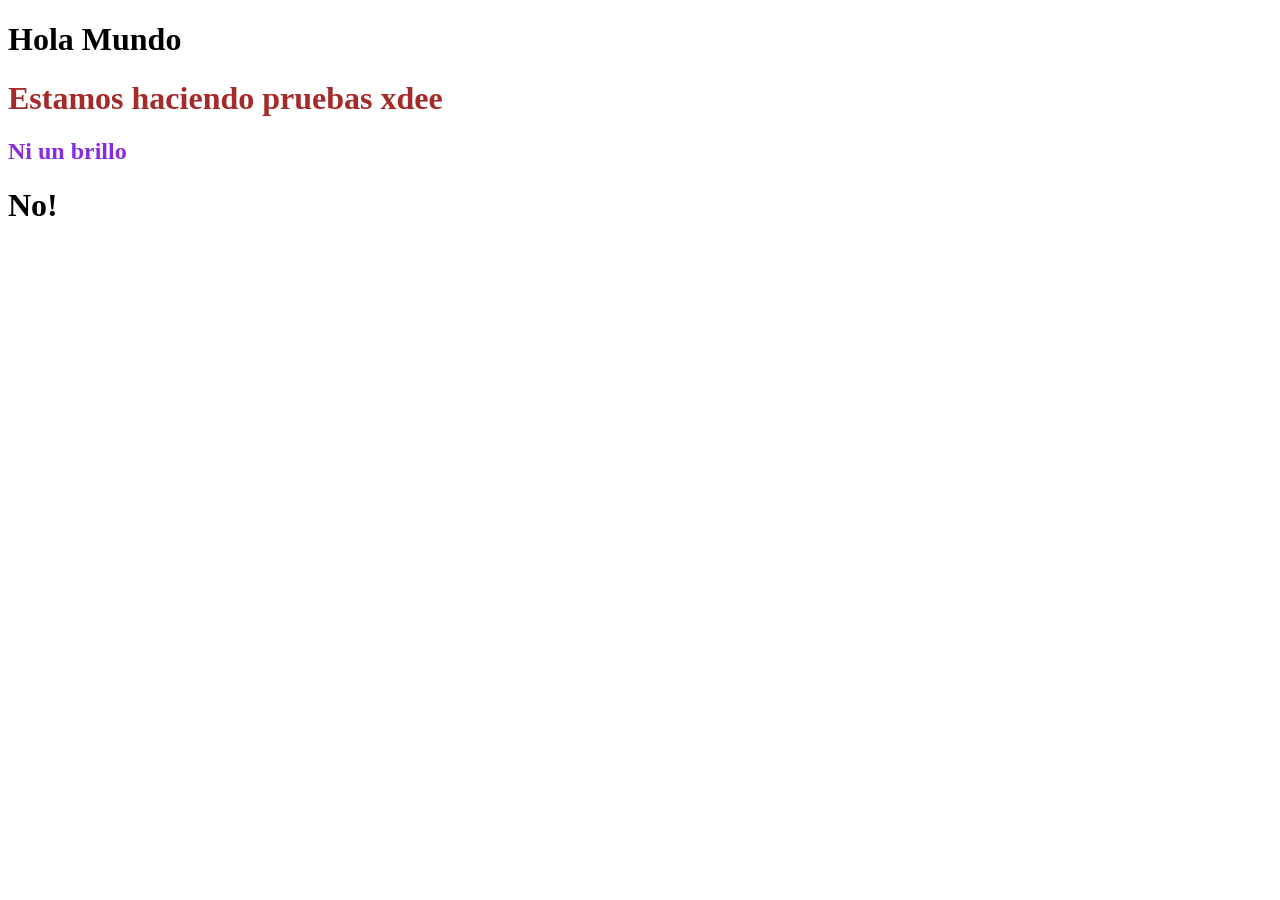
<file: index.html>
<!DOCTYPE html>
<html lang="en">

<head>
    <meta charset="UTF-8">
    <meta name="viewport" content="width=device-width, initial-scale=1.0">
    <title>Ejemplo</title>
    <link rel="stylesheet" href="index.css">
</head>

<body>
    <h1 class="H1">Hola Mundo</h1>
    <h1 class="H2"> Estamos haciendo pruebas xdee </h1>
    <h2 class="H3">Ni un brillo</h2>
    <div class="D1">
        <H1>No!</H1>
    </div>
</body>

</html>
</file>
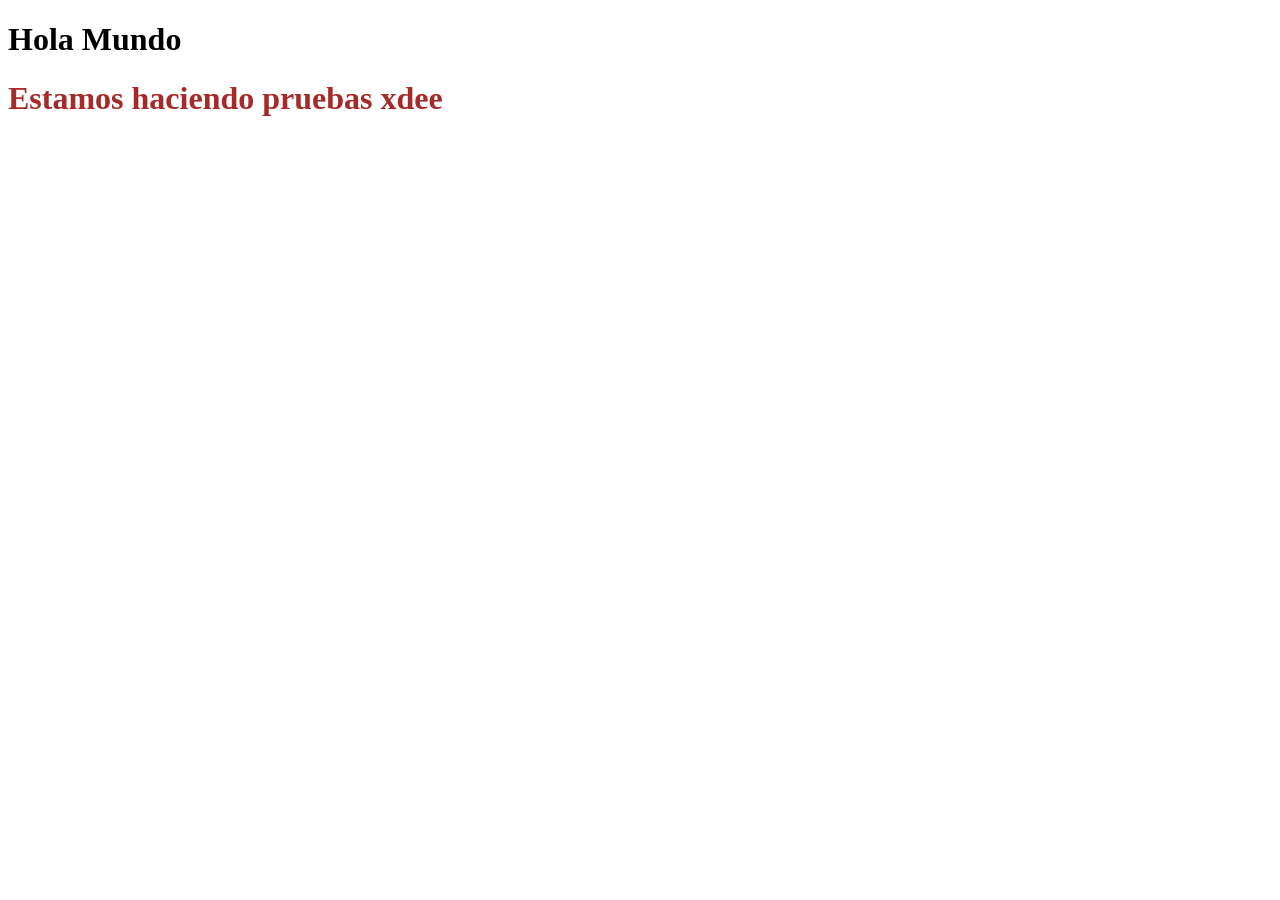
<file: index0.html>
<!DOCTYPE html>
<html lang="en">

<head>
    <meta charset="UTF-8">
    <meta name="viewport" content="width=device-width, initial-scale=1.0">
    <title>Ejemplo</title>
    <link rel="stylesheet" href="index.css">
</head>

<body>
    <h1 class="H1">Hola Mundo</h1>
    <h1 class="H2"> Estamos haciendo pruebas xdee </h1>
</body>

</html>
</file>
<file: index.css>
.H1 {
    color: black;
}

.H2 {
    color: brown;
}

.H3 {
    color: blueviolet;
}

.D1 {
    color: black;
}
</file>
